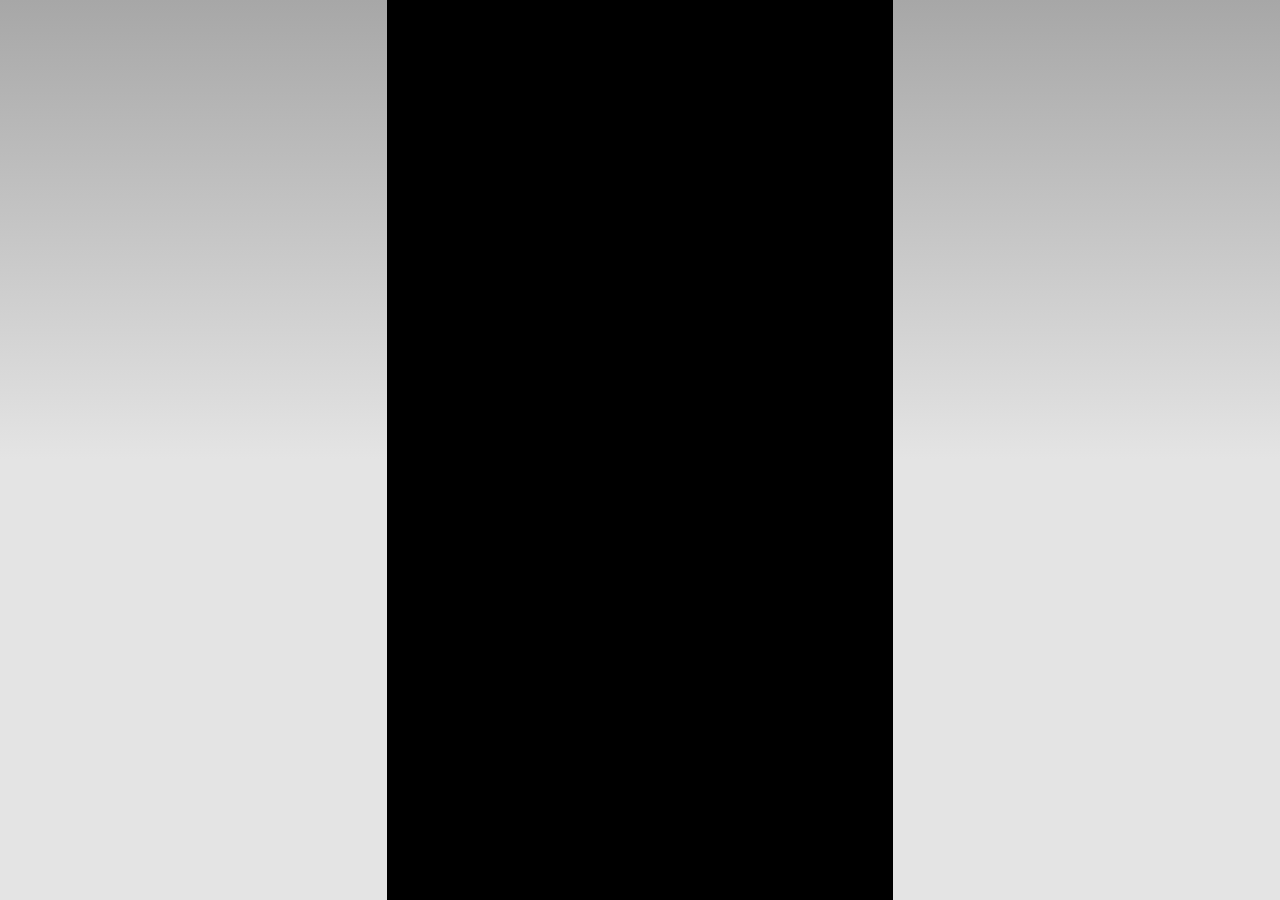
<file: docs/index.html>
<!DOCTYPE html>
<html>
    <head>
        <meta http-equiv="Content-Security-Policy" content="default-src 'self' data: gap: https://ssl.gstatic.com 'unsafe-eval'; style-src 'self' 'unsafe-inline'; media-src *; img-src 'self' data: content:;">
        <meta name="format-detection" content="telephone=no">
        <meta name="msapplication-tap-highlight" content="no">
        <meta name="viewport" content="user-scalable=no, initial-scale=1, maximum-scale=1, minimum-scale=1, width=device-width">
        <script type="text/javascript" src="js/head.min.js"></script>
        <link rel="stylesheet" type="text/css" href="css/index.css">
        <title>Blitz Duel</title>
    </head>
    <body>
        <div id="app">
            <h1>Blitz Duel</h1>
            <div id="deviceready" class="blink">
                <p class="event listening">Connecting to Device</p>
                <p class="event received">Device is Ready</p>
            </div>
        </div>
        <div id="game"></div>
        <script type="text/javascript" src="cordova.js"></script>
        <script type="text/javascript" src="index.js"></script>
    </body>
</html>
</file>
<file: docs/css/index.css>
/*
 * Licensed to the Apache Software Foundation (ASF) under one
 * or more contributor license agreements.  See the NOTICE file
 * distributed with this work for additional information
 * regarding copyright ownership.  The ASF licenses this file
 * to you under the Apache License, Version 2.0 (the
 * "License"); you may not use this file except in compliance
 * with the License.  You may obtain a copy of the License at
 *
 * http://www.apache.org/licenses/LICENSE-2.0
 *
 * Unless required by applicable law or agreed to in writing,
 * software distributed under the License is distributed on an
 * "AS IS" BASIS, WITHOUT WARRANTIES OR CONDITIONS OF ANY
 * KIND, either express or implied.  See the License for the
 * specific language governing permissions and limitations
 * under the License.
 */
* {
    -webkit-tap-highlight-color: rgba(0,0,0,0); /* make transparent link selection, adjust last value opacity 0 to 1.0 */
}

body {
    -webkit-touch-callout: none;                /* prevent callout to copy image, etc when tap to hold */
    -webkit-text-size-adjust: none;             /* prevent webkit from resizing text to fit */
    -webkit-user-select: none;                  /* prevent copy paste, to allow, change 'none' to 'text' */
    background-color:#E4E4E4;
    background-image:linear-gradient(top, #A7A7A7 0%, #E4E4E4 51%);
    background-image:-webkit-linear-gradient(top, #A7A7A7 0%, #E4E4E4 51%);
    background-image:-ms-linear-gradient(top, #A7A7A7 0%, #E4E4E4 51%);
    background-image:-webkit-gradient(
        linear,
        left top,
        left bottom,
        color-stop(0, #A7A7A7),
        color-stop(0.51, #E4E4E4)
    );
    background-attachment:fixed;
    font-family:'HelveticaNeue-Light', 'HelveticaNeue', Helvetica, Arial, sans-serif;
    font-size:12px;
    height:100%;
    margin:0px;
    padding:0px;
    text-transform:uppercase;
    width:100%;
}

/* Portrait layout (default) */
#app {
    background:url(../img/logo.png) no-repeat center top; /* 170px x 200px */
    position:absolute;             /* position in the center of the screen */
    left:50%;
    top:50%;
    height:50px;                   /* text area height */
    width:225px;                   /* text area width */
    text-align:center;
    padding:180px 0px 0px 0px;     /* image height is 200px (bottom 20px are overlapped with text) */
    margin:-115px 0px 0px -112px;  /* offset vertical: half of image height and text area height */
                                   /* offset horizontal: half of text area width */
}

/* Landscape layout (with min-width) */
@media screen and (min-aspect-ratio: 1/1) and (min-width:400px) {
    .app {
        background-position:left center;
        padding:75px 0px 75px 170px;  /* padding-top + padding-bottom + text area = image height */
        margin:-90px 0px 0px -198px;  /* offset vertical: half of image height */
                                      /* offset horizontal: half of image width and text area width */
    }
}

h1 {
    font-size:24px;
    font-weight:normal;
    margin:0px;
    overflow:visible;
    padding:0px;
    text-align:center;
}

.event {
    border-radius:4px;
    -webkit-border-radius:4px;
    color:#FFFFFF;
    font-size:12px;
    margin:0px 30px;
    padding:2px 0px;
}

.event.listening {
    background-color:#333333;
    display:block;
}

.event.received {
    background-color:#4B946A;
    display:none;
}

#game {
    display: none;
    margin-left: auto;
    margin-right: auto;
}

@keyframes fade {
    from { opacity: 1.0; }
    50% { opacity: 0.4; }
    to { opacity: 1.0; }
}
 
@-webkit-keyframes fade {
    from { opacity: 1.0; }
    50% { opacity: 0.4; }
    to { opacity: 1.0; }
}
 
.blink {
    animation:fade 3000ms infinite;
    -webkit-animation:fade 3000ms infinite;
}
</file>
